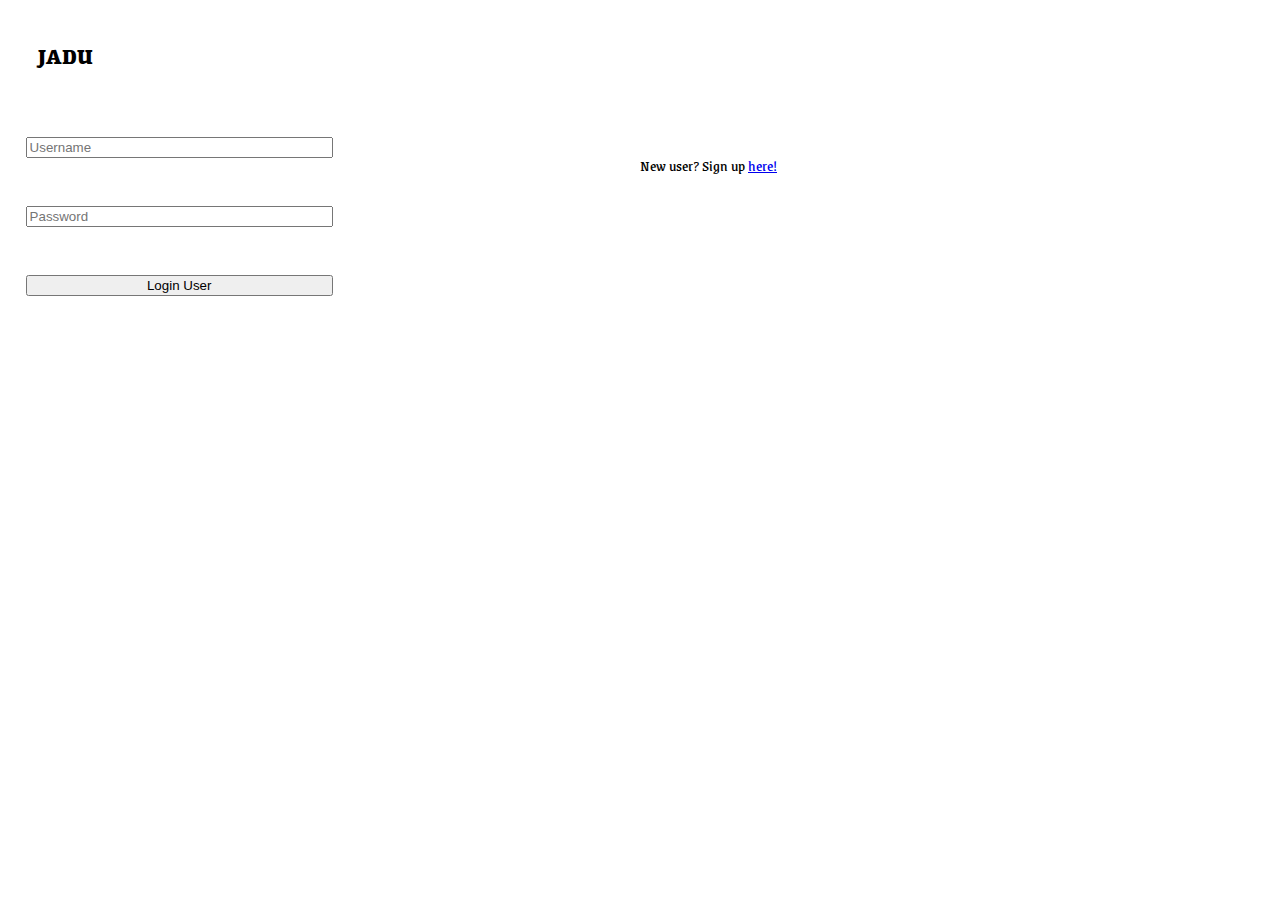
<file: login.html>
<!DOCTYPE html>
<html lang="en">
<head>
    <meta charset="UTF-8">
    <title>Document</title>
    <link href="https://fonts.googleapis.com/css?family=Grenze&display=swap" rel="stylesheet">
    <link rel="stylesheet" href="styles.css">
</head>
<body>
    <div class="container">
        <div class="nav-wrapper">
                        
            <div class="right-side">
                <div class="brand">
                    <div>JADU</div>
                </div>
            </div>
        </div>

            <div class="content-wrapper">
                <div class="four-column-wrapper">
                    
                    <form class="container">
                            
                        <input id="uname" placeholder="Username" type="text"/>
                        
                        <br><br>
                        
                        <input id="pass" placeholder="Password" type="password"/>
                        
                        <br><br>
                        <button id ="login-user" type="submit">Login User</button>

                    </form>
                    <br>
                    <p>New user? Sign up <a href="/signup.html" target="_blank" color= >here!</a></p>
                    <br><br><br><br><br>
                </div> 
        </div>
    </div>
</body>
</html>
</file>
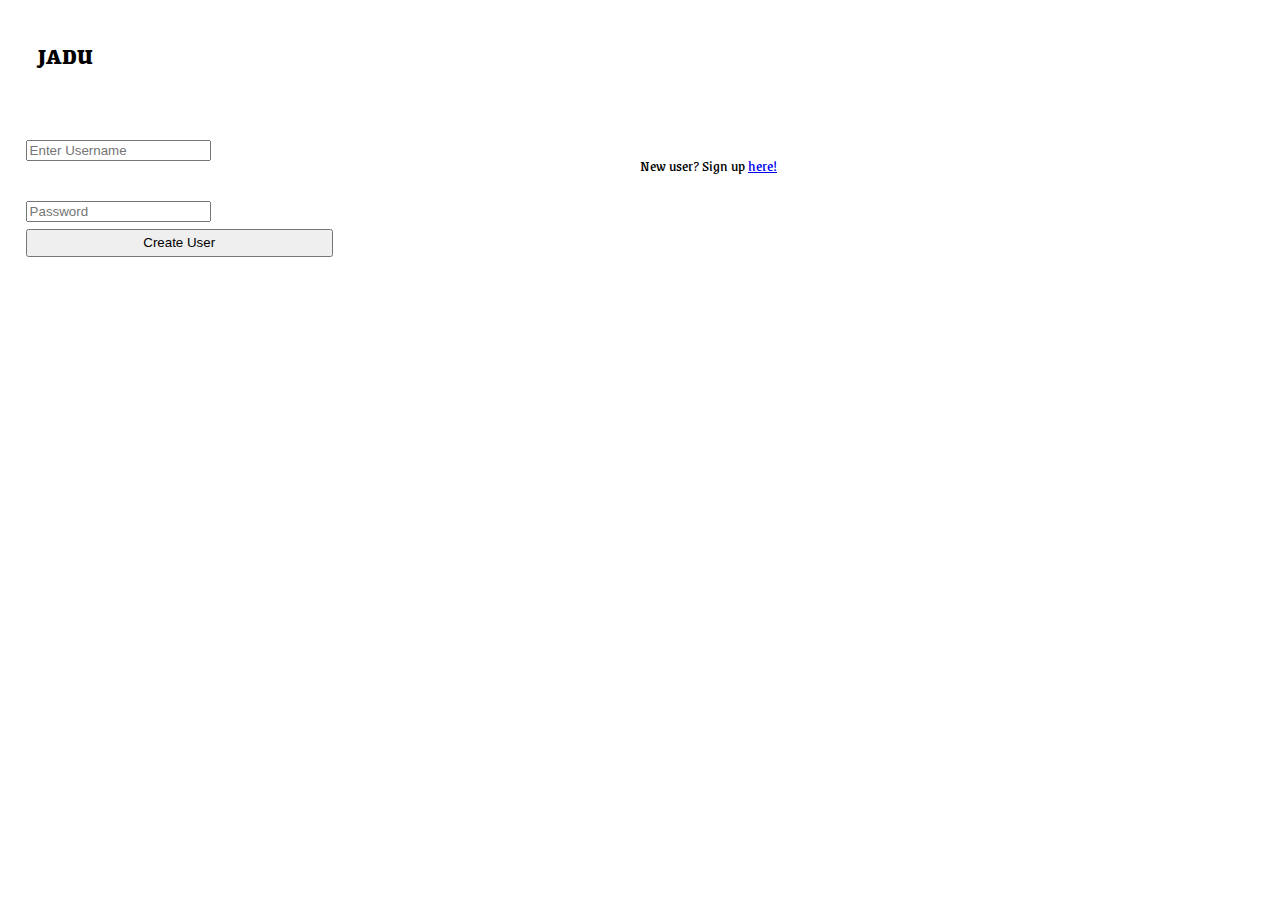
<file: signup.html>
<!DOCTYPE html>
<html lang="en">
<head>
    <meta charset="UTF-8">
    <title>Document</title>
    <link href="https://fonts.googleapis.com/css?family=Grenze&display=swap" rel="stylesheet">
    <link rel="stylesheet" href="styles.css">
</head>
<body>
    <div class="container">
        <div class="nav-wrapper">
                        
            <div class="right-side">
                <div class="brand">
                    <div>JADU</div>
                </div>
            </div>
        </div>

        <div class="content-wrapper">
            <div class="four-column-wrapper">
                
                <form class="container" action="http://localhost:3000/users" method="POST">
                    <div>
                        
                        <input id="newuser" type="text" name="username" placeholder="Enter Username"required>
                    </div>
                    <br>
                    <div>
                        <input id="newpass" type="password" name="password" placeholder="Password" required>
                    </div>
                    <button id="add-newuser" type="submit">Create User</button>
                </form>
                <br>
                <p>New user? Sign up <a href="/signup.html" target="_blank" color= >here!</a></p>
                <br><br><br><br><br>
            </div>            
        </div>
    </div>
</body>
</html>
</file>
<file: styles.css>
/* Master styles */
body {
    font-family: "Grenze", sans-serif;
    margin: 0px;
    /* background-image: url(/Wallpaper/IT-gal.jpg) */
}

.container {
    display: grid;
    grid-template-columns: 1fr;
}

.brand {
    font-weight: 800;
    font-size: 150%
}

/* Nav styles */
.nav-wrapper {
    display: flex;
    justify-content: space-between;
    padding: 38px;
}

.left-side {
    display: flex;
}

.nav-wrapper > .left-side > div {
    margin-right: 20px;
    font-size: 0.9em;
    text-transform: uppercase;    
}

.nav-link-wrapper {
    height: 22px;
    border-bottom: 1px solid transparent;
    transition: border-bottom 0.5s;
}

.nav-link-wrapper a {
    color: #8a8a8a;
    text-decoration: none;
    transition: color 0.5s;
}

.nav-link-wrapper:hover {
    border-bottom: 1px solid black;
}

.nav-link-wrapper a:hover {
    color: black;
}

.active-nav-link {
    border-bottom: 1px solid black;
}

.active-nav-link a {
    color: black !important;
}

/* Portfolio styles */

.portfolio-items-wrapper {
    display: grid;
    grid-template-columns: 1fr 1fr 1fr 1fr;
}

.portfolio-item-wrapper {
    position: relative;
}

.portfolio-img-background {
    height: 100%;
    width: 100%;
    background-size: cover;
    background-position: center;
    background-repeat: no-repeat
}

.login-img-background {
    height: 350px;
    width: 100%;
    background-size: cover;
    background-position: center;
    background-repeat: no-repeat
}

.img-text-wrapper {
    position: absolute;
    top: 0;
    display: flex;
    flex-direction: column;
    justify-content: center;
    align-items: center;
    height: 100%;
    text-align: center;
    padding-left: 100px;
    padding-right: 100px; 
}

.logo-wrapper img {
    width: 35%;
    margin-bottom: 20px;
}

.img-text-wrapper .subtitle {
    transition: 1s;
    font-weight: 600;
    color: transparent;
}

.img-text-wrapper:hover .subtitle {
    font-weight: 600;
    color: teal;
}

.img-darken {
    transition: 1s;
    filter: brightness(10%);
}

/* About page styles */
.two-column-wrapper {
    display: grid;
    grid-template-columns: 1fr 1fr;
}

.four-column-wrapper {
    padding: 2%;
    display: grid;
    grid-template-columns: 1fr 1fr 1fr 1fr;
}

.profile-image-wrapper img {
    width: 100%;
    padding: 2%
}

.profile-content-wrapper {
    padding:30px;
}

.profile-content-wrapper h1 {
    color: teal;
}
</file>
